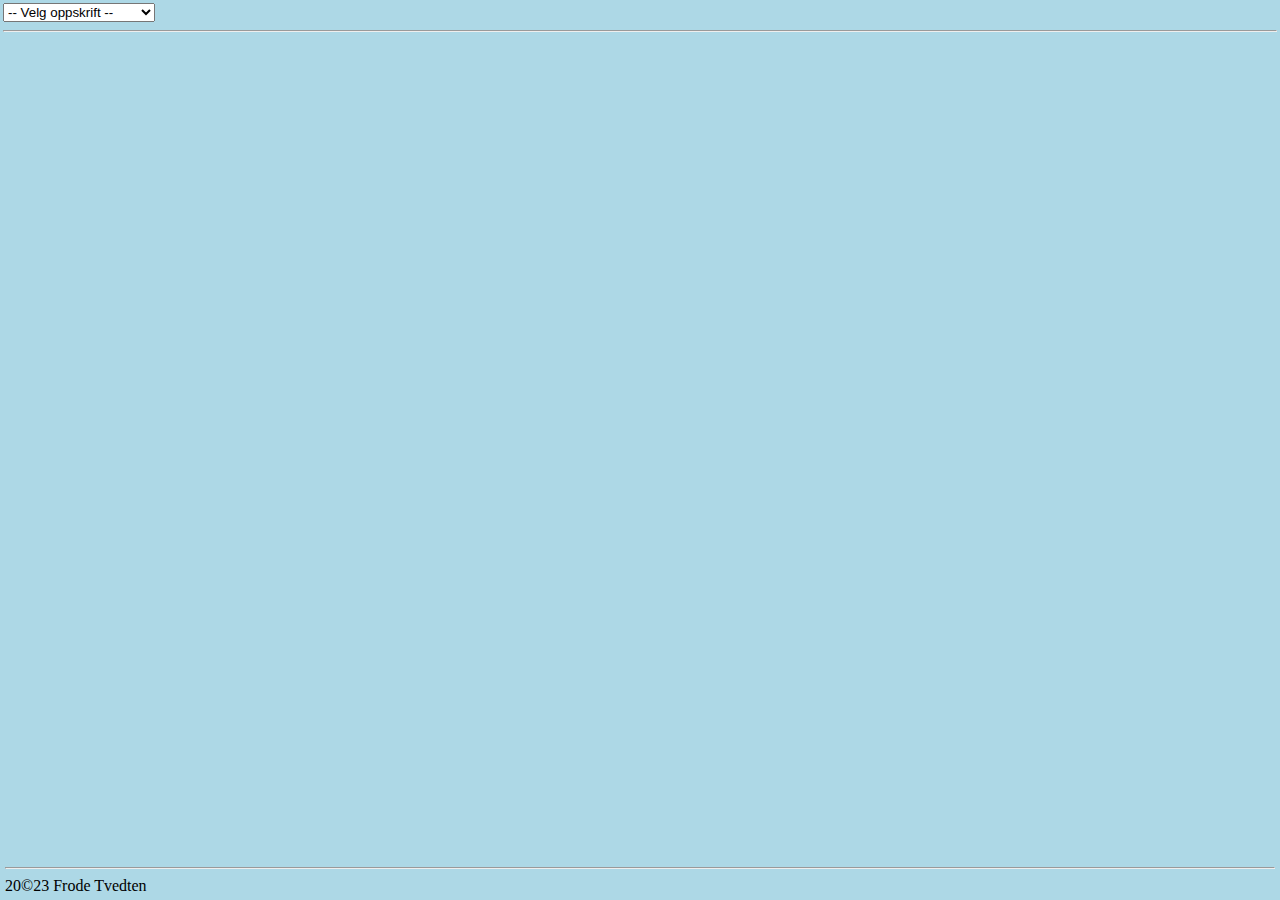
<file: frode/index.html>
<!DOCTYPE html>
<hmtl>
   <head>
      <meta name="viewport" content="width=device-width, initial-scale=1.0">
      <meta http-equiv="Content-Type" content="text/html; charset=utf-8" />
      <title>Home, sweet home.</title>
      <link rel="icon" type="image/png" href="images/icon.png">
      <link id="style" rel="stylesheet" href="css/standard.css">
      <style>
         .flex-container {
            display: flex;
            flex-flow: column wrap;
            height: 90vh;
         }
      </style>
   </head>
   
   <body>
      <div class="flex-container">
         <div style="margin:3px">

            <select id="velgOppskrift" onchange='setFrame2("oppskrift", "velgOppskrift")'>
               <option hidden selected> -- Velg oppskrift -- </option>
               
               <option value="ostekake.html">Ostekake</option>
               <option value="konfektkake.html">Konfektkake</option>
               <option value="sitronkjeks.html">Sitron- og pistasjkjeks</option>
               
               <option value="empanadas.html">Empanadas</option>
               <option value="murgh-makhani.html">Murgh Makhani</option>
               <option value="chili-con-carne.html">Chili Con Carne</option>
               <option value="løksuppe.html">Løksuppe</option>
               <option value="tomatsuppe.html">Tomatsuppe</option>
               
               <option value="omregning.html">omregning</option>
            </select>
            
            <button id='ostekakeID' onclick='setFrame("oppskrift", "ostekake.html")'>Ostekake</button>
            <button id='konfektkakeID' onclick='setFrame("oppskrift", "konfektkake.html")'>Konfektkake</button>
            <button id='sitronkjeksID' onclick='setFrame("oppskrift", "sitronkjeks.html")'>Sitron- og pistasjkjeks</button>
            
            <button id='empanadasID' onclick='setFrame("oppskrift", "empanadas.html")'>Empanadas</button>
            <button id='murghmakhaniID' onclick='setFrame("oppskrift", "murgh-makhani.html")'>Murgh Makhani</button>
            <button id='chiliID' onclick='setFrame("oppskrift", "chili-con-carne.html")'>Chili Con Carne</button>
            <button id='onionsuoupID' onclick='setFrame("oppskrift", "løksuppe.html")'>Løksuppe</button>
            <button id='tomatsuppeID' onclick='setFrame("oppskrift", "tomatsuppe.html")'>Tomatsuppe</button>
            
            <button id='omregningID' onclick='setFrame("oppskrift", "omregning.html")'>omregning</button>
            
            <hr/>
         </div>
         <div style="flex-grow:7; margin:0px">
            <iframe id="oppskrift" title="Oppskrift"></iframe>
         </div>
         <div style="margin:5px">
            <hr/>
            20&copy23 Frode Tvedten
         </div>
      </div>
      
      <script src="js/media.js"></script>
      <script>setStyle("style")</script>
      <script>showOnPc("velgOppskrift")</script>
      <script>showOnMobile("ostekakeID")</script>
      <script>showOnMobile("konfektkakeID")</script>
      <script>showOnMobile("sitronkjeksID")</script>
      <script>showOnMobile("empanadasID")</script>
      <script>showOnMobile("murghmakhaniID")</script>
      <script>showOnMobile("chiliID")</script>
      <script>showOnMobile("onionsuoupID")</script>
      <script>showOnMobile("tomatsuppeID")</script>
      <script>showOnMobile("omregningID")</script>
   </body>
</html>
</file>
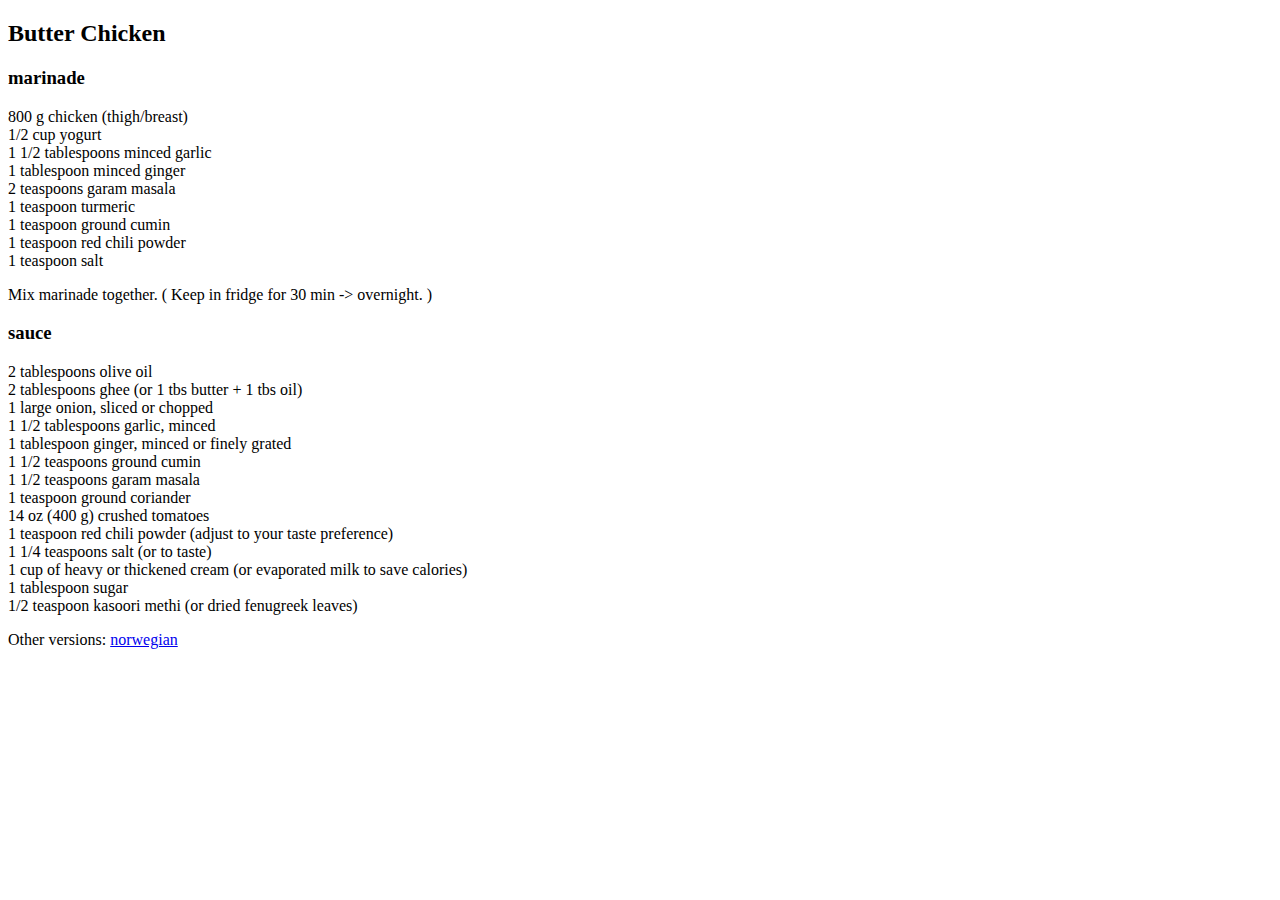
<file: frode/butter-chicken.html>
<!DOCTYPE html>
<hmtl>
   <head>
      <meta http-equiv="Content-Type" content="text/html; charset=utf-8" />
      <title>Butter Chicken</title>
   </head>
   <body>
      <h2>Butter Chicken</h2>
      
      <h3>marinade</h3>
      <p>
         800 g chicken (thigh/breast) <br>
         1/2 cup yogurt <br>
         1 1/2 tablespoons minced garlic <br>
         1 tablespoon minced ginger <br>
         2 teaspoons garam masala <br>
         1 teaspoon turmeric <br>
         1 teaspoon ground cumin <br>
         1 teaspoon red chili powder <br>
         1 teaspoon salt <br>
      </p>
      
      Mix marinade together.  
      ( Keep in fridge for 30 min -> overnight. )
      
      <h3>sauce</h3>
         2 tablespoons olive oil <br>
         2 tablespoons ghee (or 1 tbs butter + 1 tbs oil) <br>
         1 large onion, sliced or chopped <br>
         1 1/2 tablespoons garlic, minced <br>
         1 tablespoon ginger, minced or finely grated <br>
         1 1/2 teaspoons ground cumin <br>
         1 1/2 teaspoons garam masala <br>
         1 teaspoon ground coriander <br>
         14 oz (400 g) crushed tomatoes <br>
         1 teaspoon red chili powder (adjust to your taste preference) <br>
         1 1/4 teaspoons salt (or to taste) <br>
         1 cup of heavy or thickened cream (or evaporated milk to save calories) <br>
         1 tablespoon sugar <br>
         1/2 teaspoon kasoori methi (or dried fenugreek leaves) <br>
      </p>

      Other versions: <a href="murgh-makhani.html">norwegian</a>

   </body>
</html>
</file>
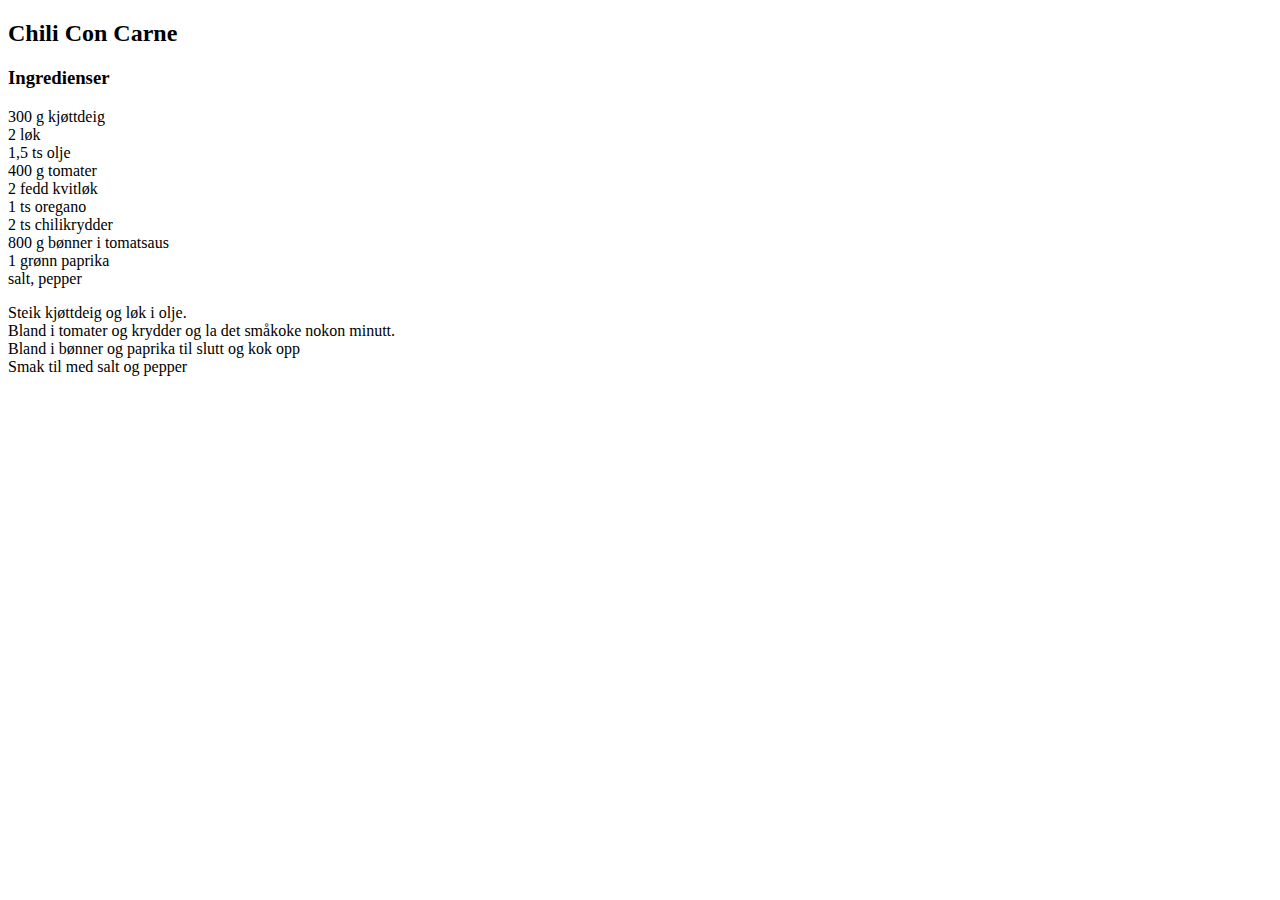
<file: frode/chili-con-carne.html>
<!DOCTYPE html>
<hmtl lang="no-NN">
   <head>
      <title>Chili Con Carne</title>
   </head>
   <body>
      <h2>Chili Con Carne</h2>
      
      <h3>Ingredienser</h3>
      <p>
         300 g kjøttdeig <br>
         2 løk <br>
         1,5 ts olje <br>
         400 g tomater <br>
         2 fedd kvitløk <br>
         1 ts oregano <br>
         2 ts chilikrydder <br>
         800 g bønner i tomatsaus <br>
         1 grønn paprika <br>
         salt, pepper <br>
      </p>
      
      Steik kjøttdeig og løk i olje. <br>
      Bland i tomater og krydder og la det småkoke nokon minutt. <br>
      Bland i bønner og paprika til slutt og kok opp <br>
      Smak til med salt og pepper <br>

   </body>
</html>
</file>
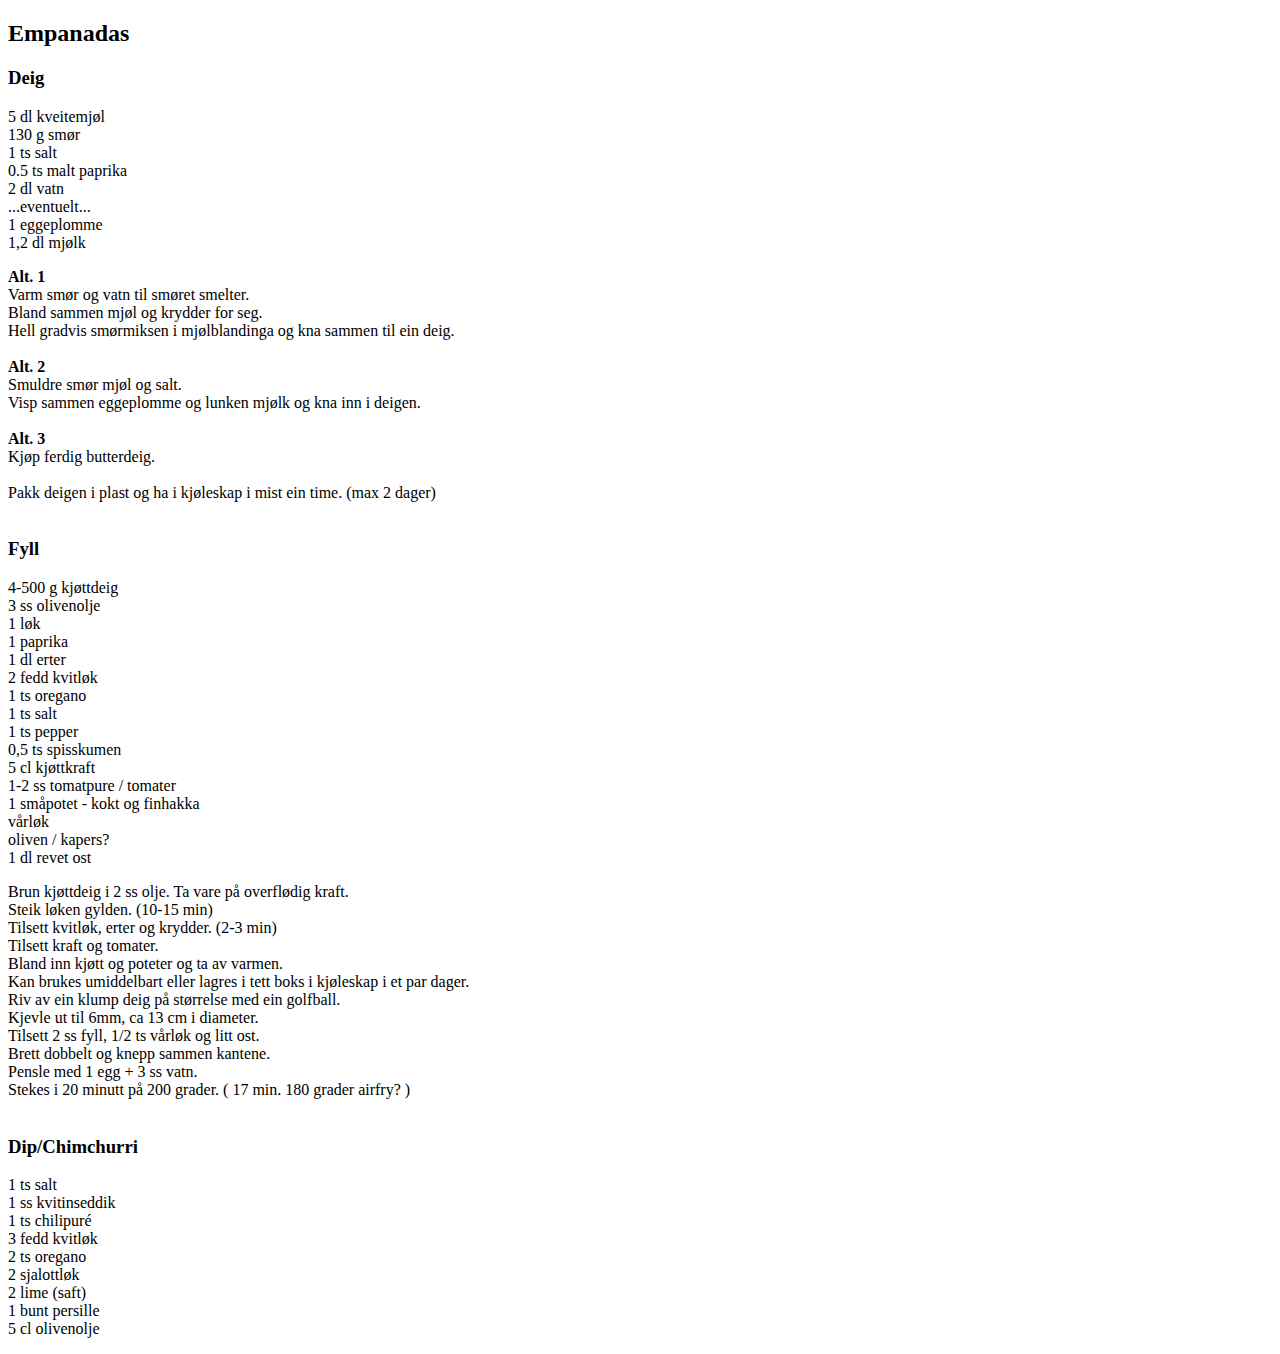
<file: frode/empanadas.html>
<!DOCTYPE html>
<hmtl lang="no-NN">
   <head>
      <title>Empanadas</title>
   </head>
   <body>
      <h2>Empanadas</h2>
      
      <h3>Deig</h3>
      <p>
         5 dl kveitemjøl <br>
         130 g smør <br>
         1 ts salt <br>
         0.5 ts malt paprika <br>
         2 dl vatn <br>
         ...eventuelt... <br>
         1 eggeplomme <br>
         1,2 dl mjølk <br>
      </p>
      
      <b>Alt. 1</b> <br>
      Varm smør og vatn til smøret smelter. <br>
      Bland sammen mjøl og krydder for seg. <br>
      Hell gradvis smørmiksen i mjølblandinga og kna sammen til ein deig. <br>
      <br>

      <b>Alt. 2</b> <br>
      Smuldre smør mjøl og salt. <br>
      Visp sammen eggeplomme og lunken mjølk og kna inn i deigen. <br>
      <br>

      <b>Alt. 3</b> <br>
      Kjøp ferdig butterdeig. <br>
      <br>

      Pakk deigen i plast og ha i kjøleskap i mist ein time. (max 2 dager) <br>
      <br>

      <h3>Fyll</h3>
      <p>
         4-500 g kjøttdeig <br>
         3 ss olivenolje <br>
         1 løk <br>
         1 paprika <br>
         1 dl erter <br>
         2 fedd kvitløk <br>
         1 ts oregano <br>
         1 ts salt <br>
         1 ts pepper <br>
         0,5 ts spisskumen <br>
         5 cl kjøttkraft <br>
         1-2 ss tomatpure / tomater <br>
         1 småpotet - kokt og finhakka <br>
         vårløk <br>
         oliven / kapers? <br>
         1 dl revet ost <br>
      </p>
      
      Brun kjøttdeig i 2 ss olje.  Ta vare på overflødig kraft. <br>
      Steik løken gylden. (10-15 min) <br>
      Tilsett kvitløk, erter og krydder. (2-3 min) <br>
      Tilsett kraft og tomater. <br>
      Bland inn kjøtt og poteter og ta av varmen. <br>
      Kan brukes umiddelbart eller lagres i tett boks i kjøleskap i et par dager.
      <br>

      Riv av ein klump deig på størrelse med ein golfball. <br>
      Kjevle ut til 6mm, ca 13 cm i diameter. <br>
      Tilsett 2 ss fyll, 1/2 ts vårløk og litt ost. <br>
      Brett dobbelt og knepp sammen kantene. <br>
      Pensle med 1 egg + 3 ss vatn. <br>
      Stekes i 20 minutt på 200 grader. ( 17 min. 180 grader airfry? ) <br>
      <br>

      <h3>Dip/Chimchurri</h3>
      <p>
         1 ts salt <br>
         1 ss kvitinseddik <br>
         1 ts chilipuré <br>
         3 fedd kvitløk <br>
         2 ts oregano <br>
         2 sjalottløk <br>
         2 lime (saft) <br>
         1 bunt persille <br>
         5 cl olivenolje <br>
      </p>

   </body>
</html>
</file>
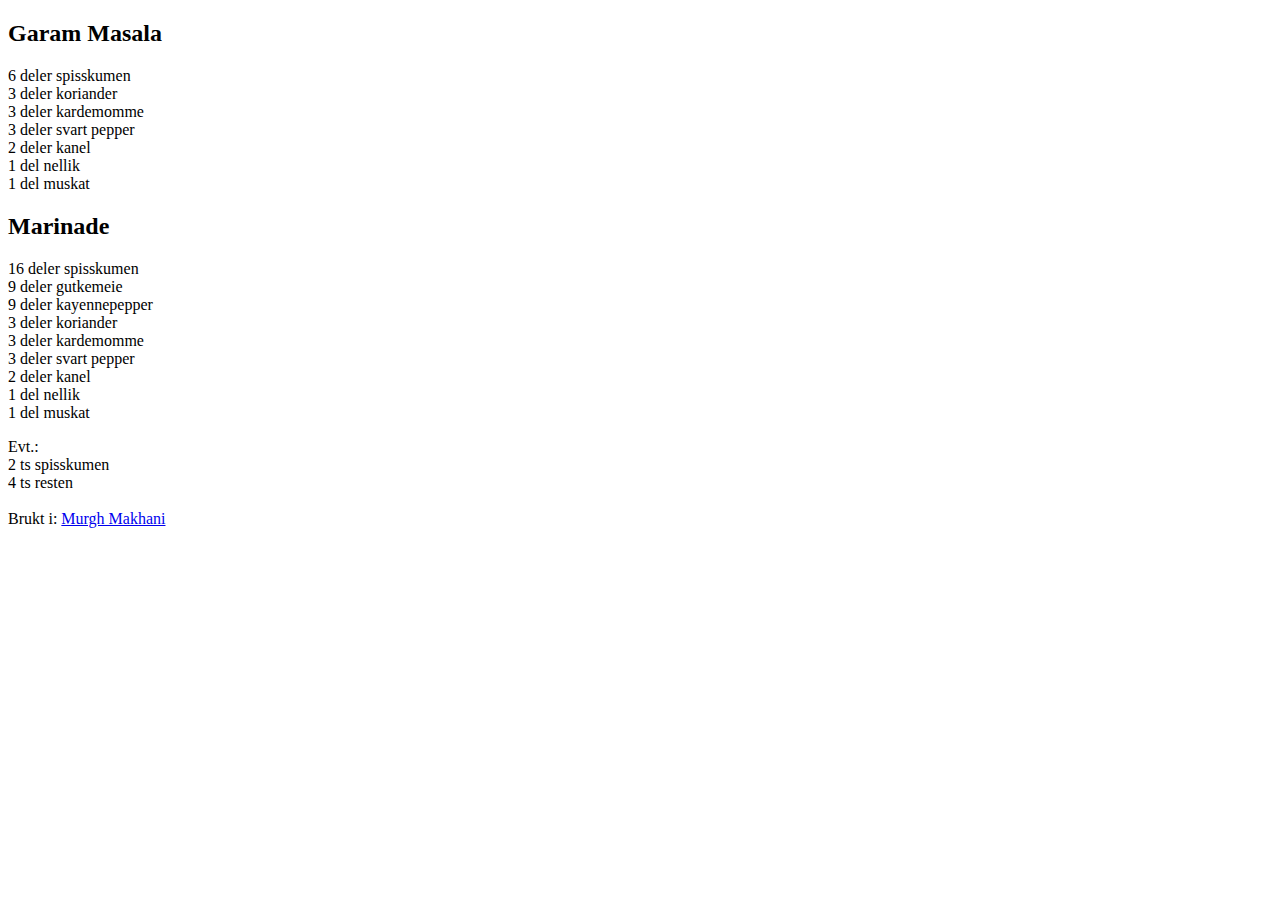
<file: frode/garam-masala.html>
<!DOCTYPE html>
<hmtl>
   <head>
      <meta http-equiv="Content-Type" content="text/html; charset=utf-8" />
      <title>Garam Masala</title>
   </head>
   <body>
      <h2>Garam Masala</h2>
      <p>
      6 deler spisskumen <br>
      3 deler koriander <br>
      3 deler kardemomme <br>
      3 deler svart pepper <br>
      2 deler kanel <br>
      1 del nellik <br>
      1 del muskat <br>
      </p>

      <h2>Marinade</h2>
      <p>
      16 deler spisskumen <br>
      9 deler gutkemeie <br>
      9 deler kayennepepper <br>
      3 deler koriander <br>
      3 deler kardemomme <br>
      3 deler svart pepper <br>
      2 deler kanel <br>
      1 del nellik <br>
      1 del muskat <br>
      </p>
      Evt.: <br>
      2 ts spisskumen <br>
      4 ts resten <br>
      <br>
      
      Brukt i: <a href="murgh-makhani.html">Murgh Makhani</a>

   </body>
</html>
</file>
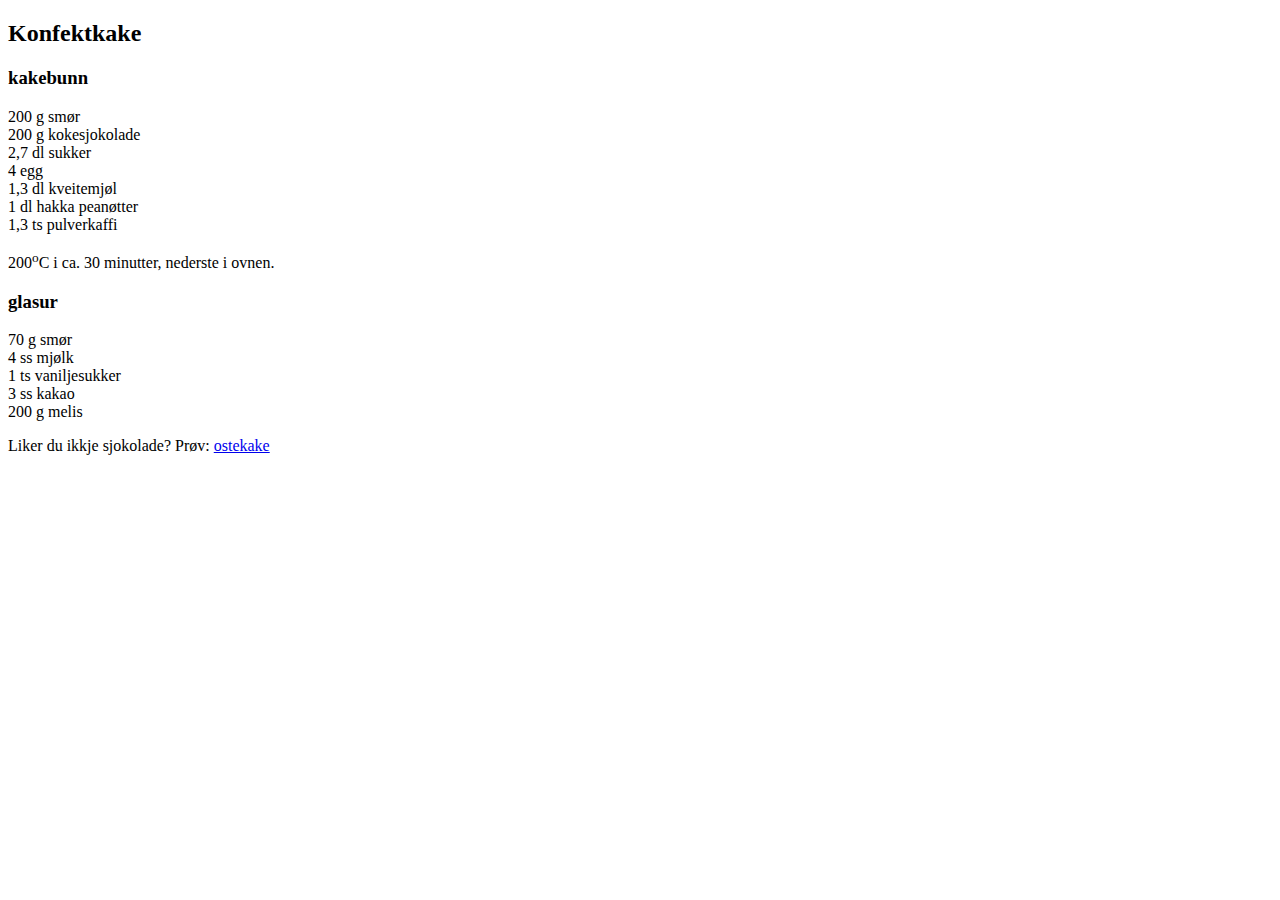
<file: frode/konfektkake.html>
<!DOCTYPE html>
<hmtl lang="no-NN">
   <head>
      <title>Konfektkake</title>
   </head>
   <body>
      <h2>Konfektkake</h2>
      
      <h3>kakebunn</h3>
      <p>
         200 g smør <br>
         200 g kokesjokolade <br>
         2,7 dl sukker <br>
         4 egg <br>
         1,3 dl kveitemjøl <br>
         1 dl hakka peanøtter <br>
         1,3 ts pulverkaffi <br>
      </p>
      
      200<sup>o</sup>C i ca. 30 minutter, nederste i ovnen.
      
      <h3>glasur</h3>
      <p title="Henta frå meny.no">
         70 g smør <br>
         4 ss mjølk <br>
         1 ts vaniljesukker <br>
         3 ss kakao <br>
         200 g melis <br>
      </p>

      Liker du ikkje sjokolade?  Prøv: <a href="ostekake.html">ostekake</a>

   </body>
</html>
</file>
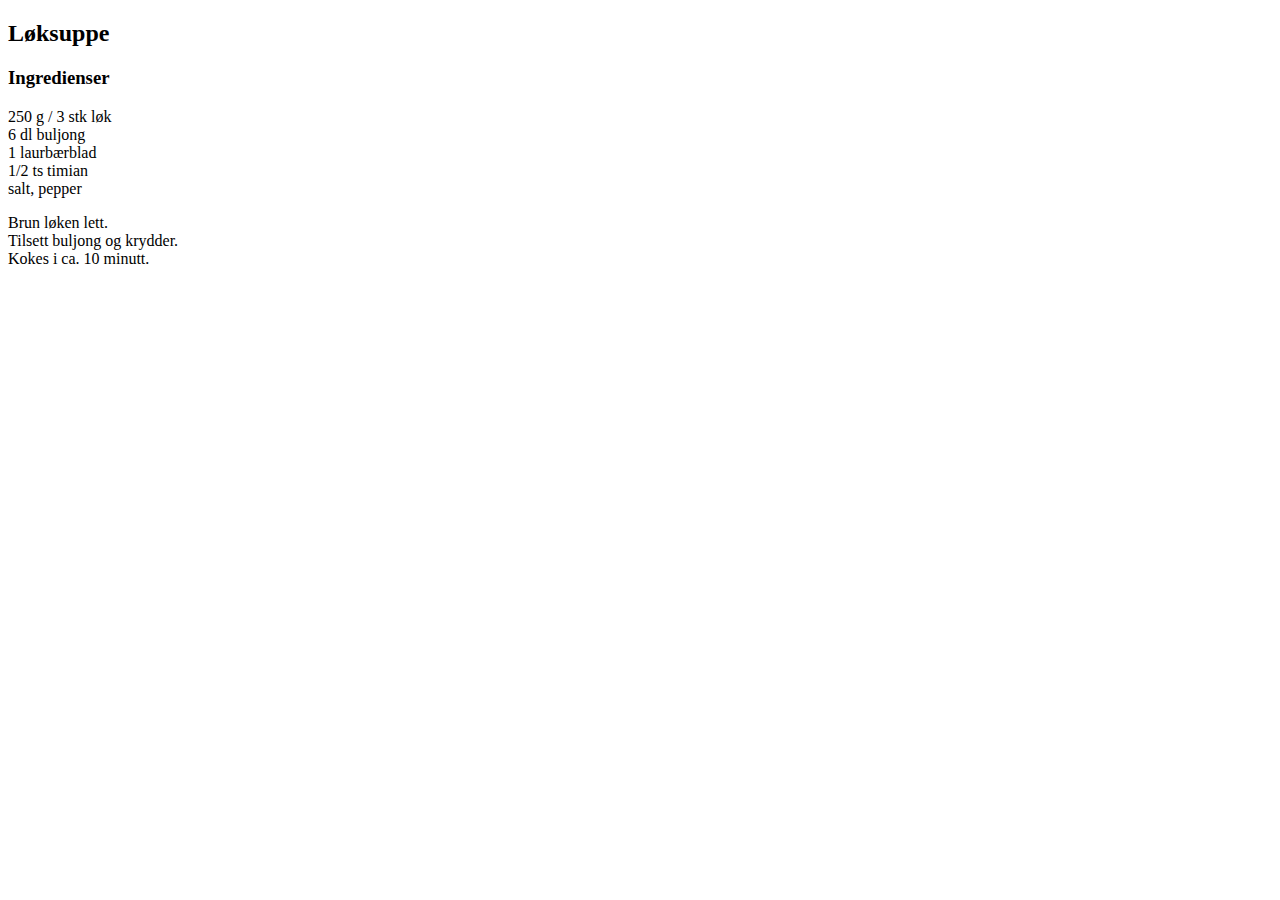
<file: frode/løksuppe.html>
<!DOCTYPE html>
<hmtl lang="no-NN">
   <head>
      <title>Løksuppe</title>
   </head>
   <body>
      <h2>Løksuppe</h2>
      
      <h3>Ingredienser</h3>
      <p>
         250 g / 3 stk løk <br>
         6 dl buljong <br>
         1 laurbærblad <br>
         1/2 ts timian <br>
         salt, pepper <br>
      </p>
      
      Brun løken lett. <br>
      Tilsett buljong og krydder. <br>
      Kokes i ca. 10 minutt. <br>

   </body>
</html>
</file>
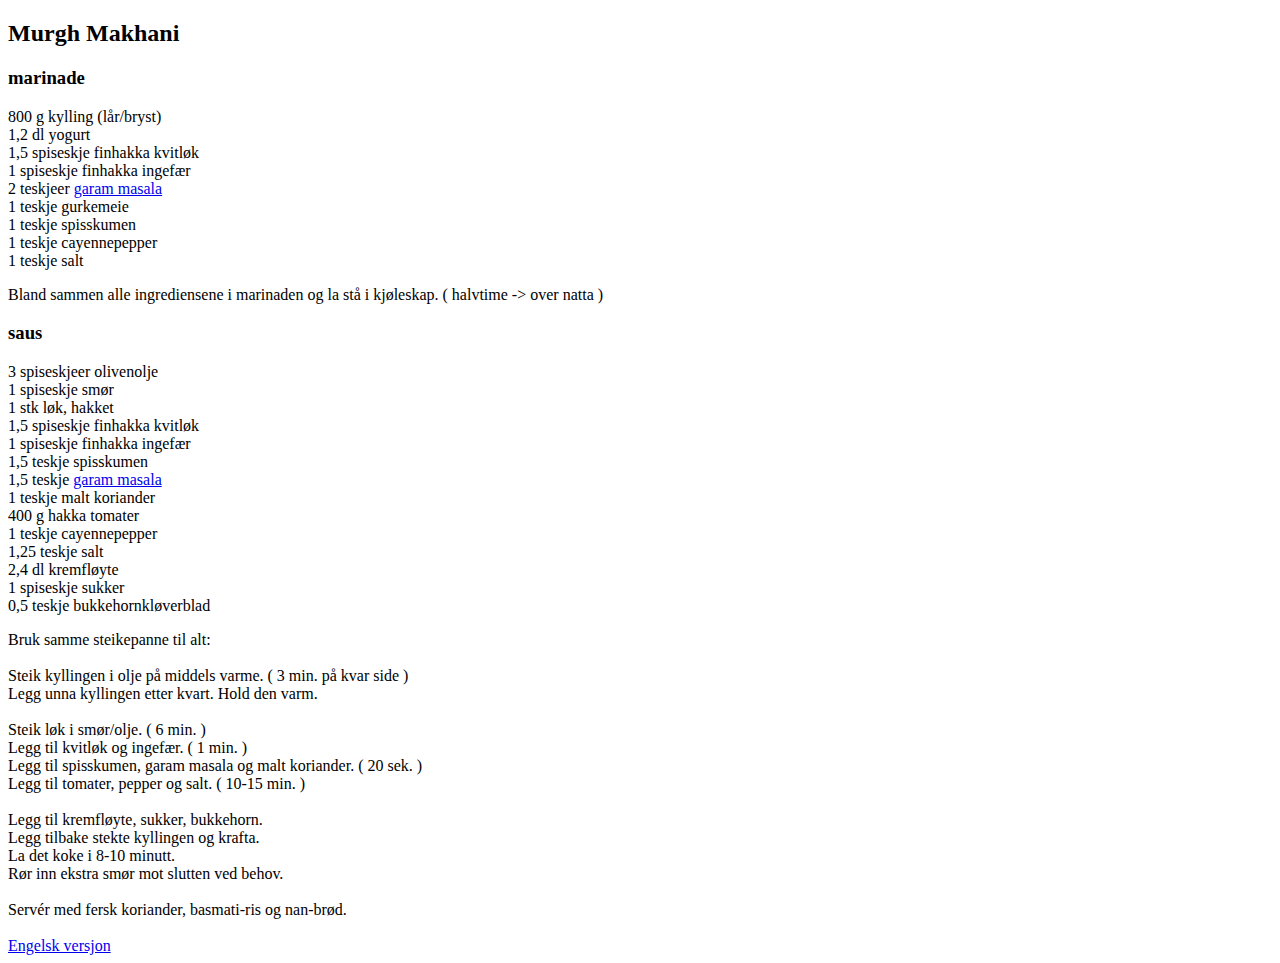
<file: frode/murgh-makhani.html>
<!DOCTYPE html>
<hmtl>
   <head>
      <meta http-equiv="Content-Type" content="text/html; charset=utf-8" />
      <title>Murgh Makhani</title>
   </head>
   <body>
      <h2>Murgh Makhani</h2>
      
      <h3>marinade</h3>
      <p>
         800 g         kylling (lår/bryst) <br>
         1,2 dl        yogurt <br>
         1,5 spiseskje finhakka kvitløk <br>
         1 spiseskje   finhakka ingefær <br>
         2 teskjeer    <a href="garam-masala.html">garam masala</a> <br>
         1 teskje      gurkemeie <br>
         1 teskje      spisskumen <br>
         1 teskje      cayennepepper <br>
         1 teskje      salt <br>
      </p>
      
      Bland sammen alle ingrediensene i marinaden og la stå i kjøleskap.
      ( halvtime -> over natta )
      
      <h3>saus</h3>
         3 spiseskjeer olivenolje <br>
         1 spiseskje   smør <br>
         1 stk         løk, hakket <br>
         1,5 spiseskje finhakka kvitløk <br>
         1 spiseskje   finhakka ingefær <br>
         1,5 teskje    spisskumen <br>
         1,5 teskje    <a href="garam-masala.html">garam masala</a> <br>
         1 teskje      malt koriander <br>
         400 g         hakka tomater <br>
         1 teskje      cayennepepper <br>
         1,25 teskje   salt <br>
         2,4 dl        kremfløyte <br>
         1 spiseskje   sukker <br>
         0,5 teskje    bukkehornkløverblad <br>
      </p>
      
      Bruk samme steikepanne til alt: <br>
      <br>
      Steik kyllingen i olje på middels varme. ( 3 min. på kvar side ) <br>
      Legg unna kyllingen etter kvart.  Hold den varm. <br>
      <br>
      Steik løk i smør/olje. ( 6 min. ) <br>
      Legg til kvitløk og ingefær. ( 1 min. ) <br>
      Legg til spisskumen, garam masala og malt koriander. ( 20 sek. ) <br>
      Legg til tomater, pepper og salt. ( 10-15 min. ) <br>
      <br>
      Legg til kremfløyte, sukker, bukkehorn. <br>
      Legg tilbake stekte kyllingen og krafta. <br>
      La det koke i 8-10 minutt. <br>
      Rør inn ekstra smør mot slutten ved behov. <br>
      <br>
      Servér med fersk koriander, basmati-ris og nan-brød. <br>
      <br>

      <a href="butter-chicken.html">Engelsk versjon</a>

   </body>
</html>
</file>
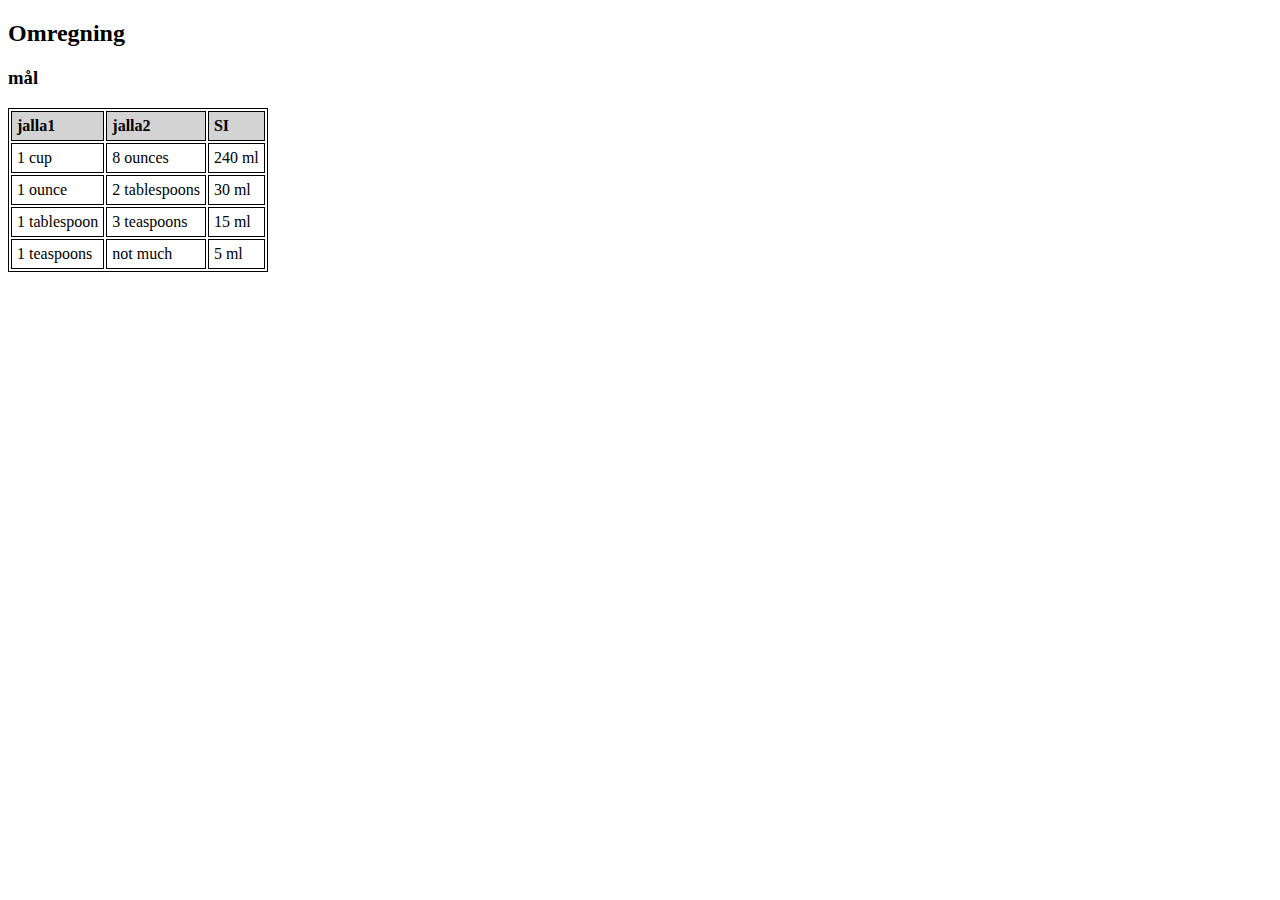
<file: frode/omregning.html>
<!DOCTYPE html>
<hmtl lang="no-NN">
   <head>
      <title>Omregning</title>
      <style>
         table, th, td {
            border: 1px solid black;
         }
         table {
            text-align: left;
         }
         th {
            background-color: lightgray;
            padding: 5px;
         }
         td {
            background-color: white;
            padding: 5px;
         }
         tr {
            border-bottom: 3px solid black;
         }
         
      </style>
   </head>

   <body>
      <h2>Omregning</h2>
      <h3>mål</h3>
      <table>
         <tr>
            <th>jalla1</th>
            <th>jalla2</th>
            <th>SI</th>
         </tr>
         <tr>
            <td>1 cup</td>
            <td>8 ounces</td>
            <td>240 ml</td>
         </tr>
         <tr>
            <td>1 ounce</td>
            <td>2 tablespoons</td>
            <td>30 ml</td>
         </tr>
         <tr>
            <td>1 tablespoon</td>
            <td>3 teaspoons</td>
            <td>15 ml</td>
         </tr>
         <tr>
            <td>1 teaspoons</td>
            <td>not much</td>
            <td>5 ml</td>
         </tr>
      </table
   </body>
</html>
</file>
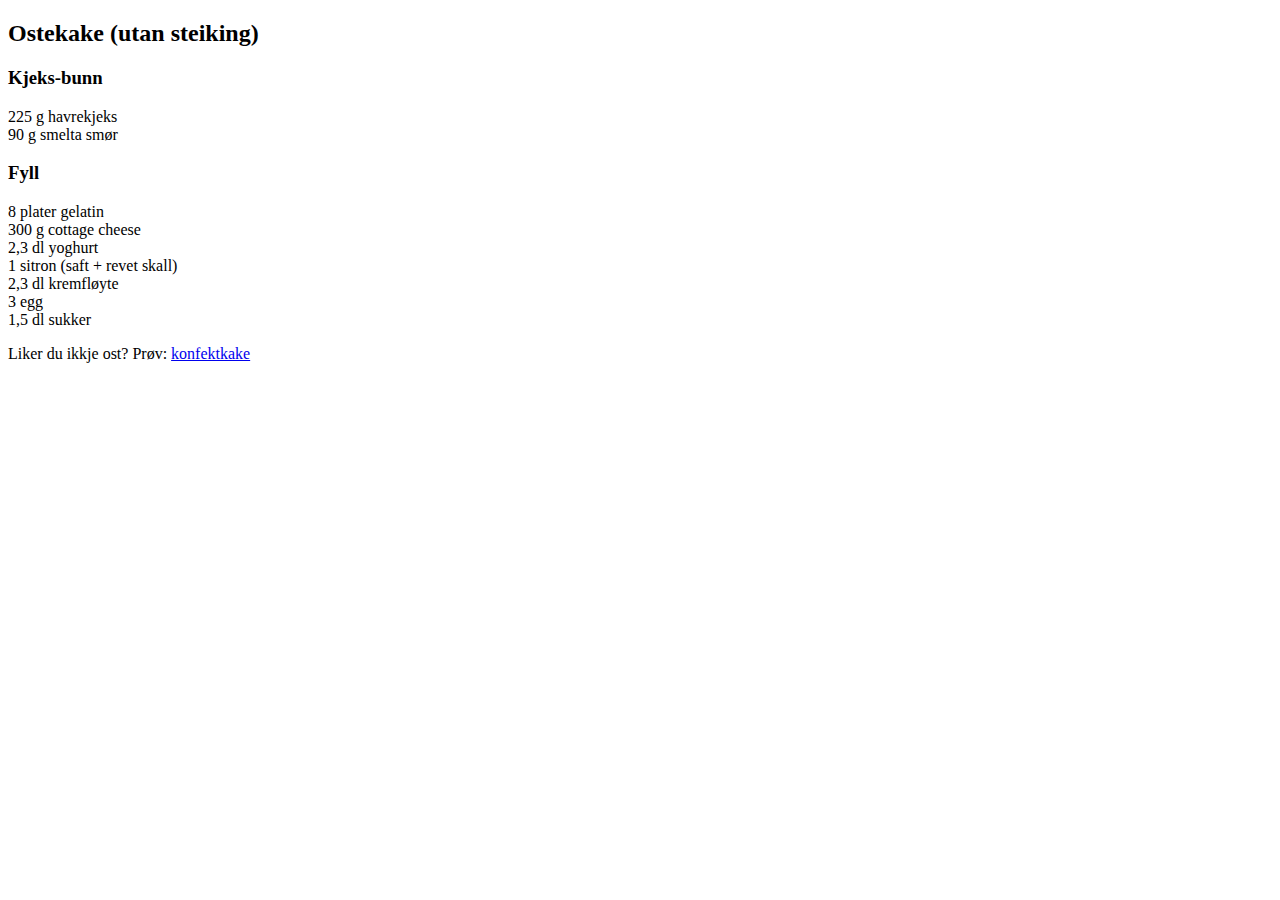
<file: frode/ostekake.html>
<!DOCTYPE html>
<hmtl>
   <head>
      <title>Ostekake</title>
      <meta http-equiv="Content-Type" content="text/html; charset=utf-8" />
   </head>
   <body>
      <h2>Ostekake (utan steiking)</h2>
      
      <p>
         <h3>Kjeks-bunn</h3>
         225 g havrekjeks <br>
         90 g smelta smør <br>
      </p>
      
      <p>
         <h3>Fyll</h3>
         8 plater gelatin <br>
         300 g cottage cheese <br>
         2,3 dl yoghurt <br>
         1 sitron (saft + revet skall) <br>
         2,3 dl kremfløyte <br>
         3 egg <br>
         1,5 dl sukker <br>
      </p>
      
      Liker du ikkje ost?  Prøv: <a href="konfektkake.html">konfektkake</a>
   </body>
</html>
</file>
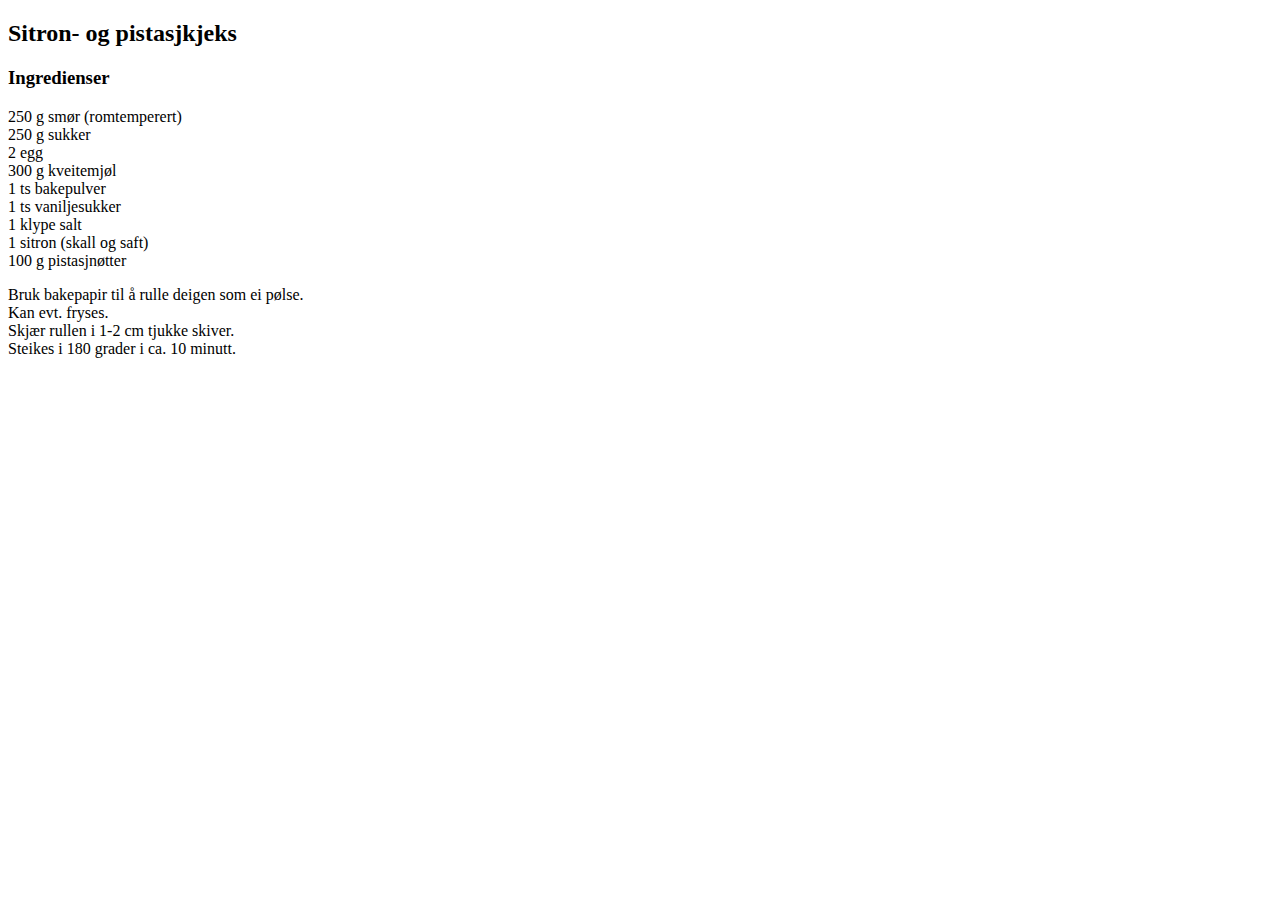
<file: frode/sitronkjeks.html>
<!DOCTYPE html>
<hmtl lang="no-NN">
   <head>
      <title>Sitron- og pistasjkjeks</title>
   </head>
   <body>
      <h2>Sitron- og pistasjkjeks</h2>
      
      <h3>Ingredienser</h3>
      <p>
         250 g smør (romtemperert) <br>
         250 g sukker <br>
         2 egg <br>
         300 g kveitemjøl <br>
         1 ts bakepulver <br>
         1 ts vaniljesukker <br>
         1 klype salt <br>
         1 sitron (skall og saft) <br>
         100 g pistasjnøtter <br>
      </p>
      
      Bruk bakepapir til å rulle deigen som ei pølse. <br>
      Kan evt. fryses. <br>
      Skjær rullen i 1-2 cm tjukke skiver. <br>
      Steikes i 180 grader i ca. 10 minutt. <br>

   </body>
</html>
</file>
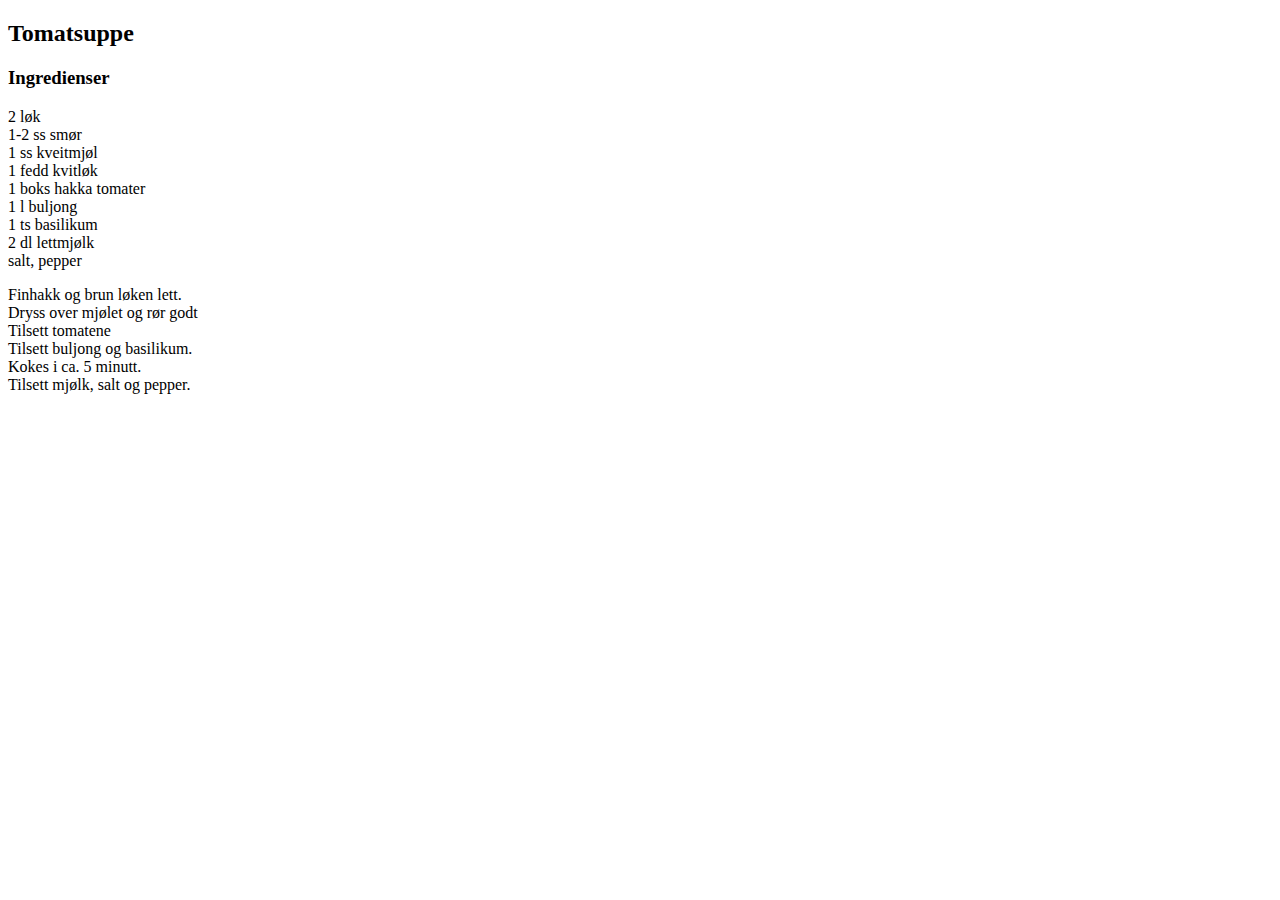
<file: frode/tomatsuppe.html>
<!DOCTYPE html>
<hmtl lang="no-NN">
   <head>
      <title>Tomatsuppe</title>
   </head>
   <body>
      <h2>Tomatsuppe</h2>
      
      <h3>Ingredienser</h3>
      <p>
         2 løk <br>
         1-2 ss smør <br>
         1 ss kveitmjøl <br>
         1 fedd kvitløk <br>
         1 boks hakka tomater <br>
         1 l buljong <br>
         1 ts basilikum <br>
         2 dl lettmjølk <br>
         salt, pepper <br>
      </p>
      
      Finhakk og brun løken lett. <br>
      Dryss over mjølet og rør godt <br>
      Tilsett tomatene <br>
      Tilsett buljong og basilikum. <br>
      Kokes i ca. 5 minutt. <br>
      Tilsett mjølk, salt og pepper. <br>

   </body>
</html>
</file>
<file: frode/css/standard.css>
button {
   background-color: white;
   font-size: 140%;
}

iframe {
   height: 100%;
}
</file>
